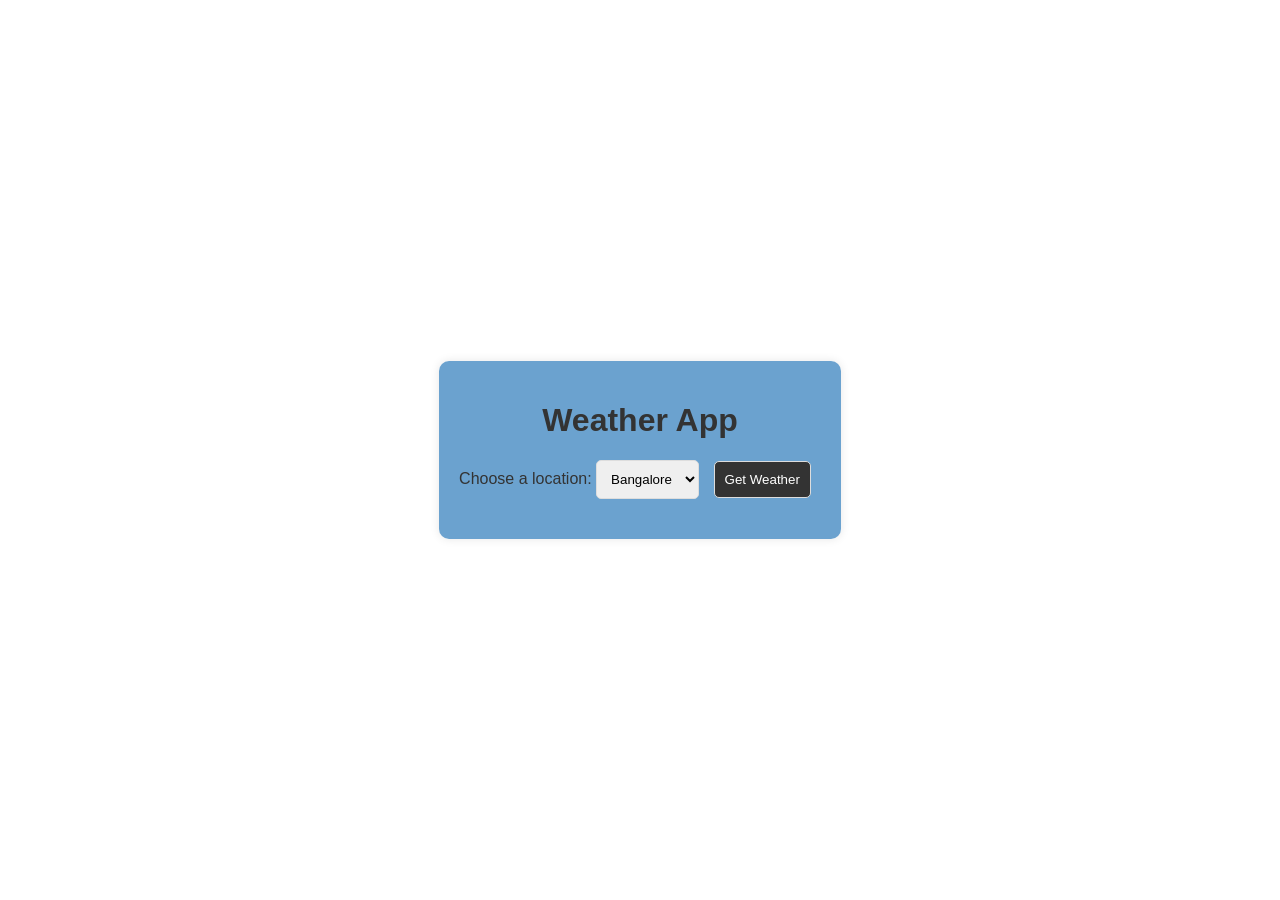
<file: weather/index.html>
<!DOCTYPE html>
<html lang="en">
<head>
    <meta charset="UTF-8">
    <meta name="viewport" content="width=device-width, initial-scale=1.0">
    <title>Weather App</title>
    <link rel="stylesheet" href="styles.css">
</head>
<body>
    <div class="container">
        <h1>Weather App</h1>
        <div class="input-container">
            <label for="locationSelect">Choose a location: </label>
            <select id="locationSelect">
                <option value="Bangalore">Bangalore</option>
                <option value="New York">New York</option>
                <option value="London">London</option>
                <option value="Tokyo">Tokyo</option>
                <option value="Paris">Paris</option>
                <option value="Sydney">Sydney</option>
                <option value="Other">Other</option>
            </select>
            <input type="text" id="customLocation" placeholder="Enter location" style="display:none;">
            <button id="fetchWeather">Get Weather</button>
        </div>
        <div id="weatherInfo" class="weather-info">
            
            <div id="weatherDetails" class="weather-details">
                <h2>Weather Details</h2>
                <p id="location"></p>
                <p id="temperature"></p>
                <p id="conditions"></p>
                <p id="humidity"></p>
            </div>
            <div id="weatherImage" class="weather-image"></div>
        </div>
    </div>
    <script src="script.js"></script>
</body>
</html>
</file>
<file: weather/styles.css>
body {
    font-family: 'Roboto', sans-serif;
    margin: 0;
    padding: 0;
    display: flex;
    justify-content: center;
    align-items: center;
    height: 100vh;
    overflow: hidden; /* Remove scroll bar */
    transition: background-color 0.5s ease; /* Smooth transition for background color */
    color: #333;
}

.container {
    text-align: center;
    background-color: rgba(91, 152, 202, 0.9);
    padding: 20px;
    border-radius: 10px;
    box-shadow: 0 0 10px rgba(0, 0, 0, 0.1);
}

.input-container {
    margin-bottom: 20px;
}

select, input, button {
    padding: 10px;
    border: 1px solid #ddd;
    border-radius: 5px;
    margin-right: 10px;
    cursor: pointer;
}

button {
    background-color: #333;
    color: #fff;
}

button:hover {
    background-color: #555;
}

.weather-info {
    display: none;
    margin-top: 20px;
}

.weather-image {
    margin-bottom: 20px;
}

.weather-details {
    padding: 10px;
    border: 1px solid #ddd;
    border-radius: 5px;
    background-color: rgba(255, 255, 255, 0.7);
    color: #333;
}

.weather-details h2 {
    margin-bottom: 10px;
}

.weather-details p {
    margin: 5px 0;
}
</file>
